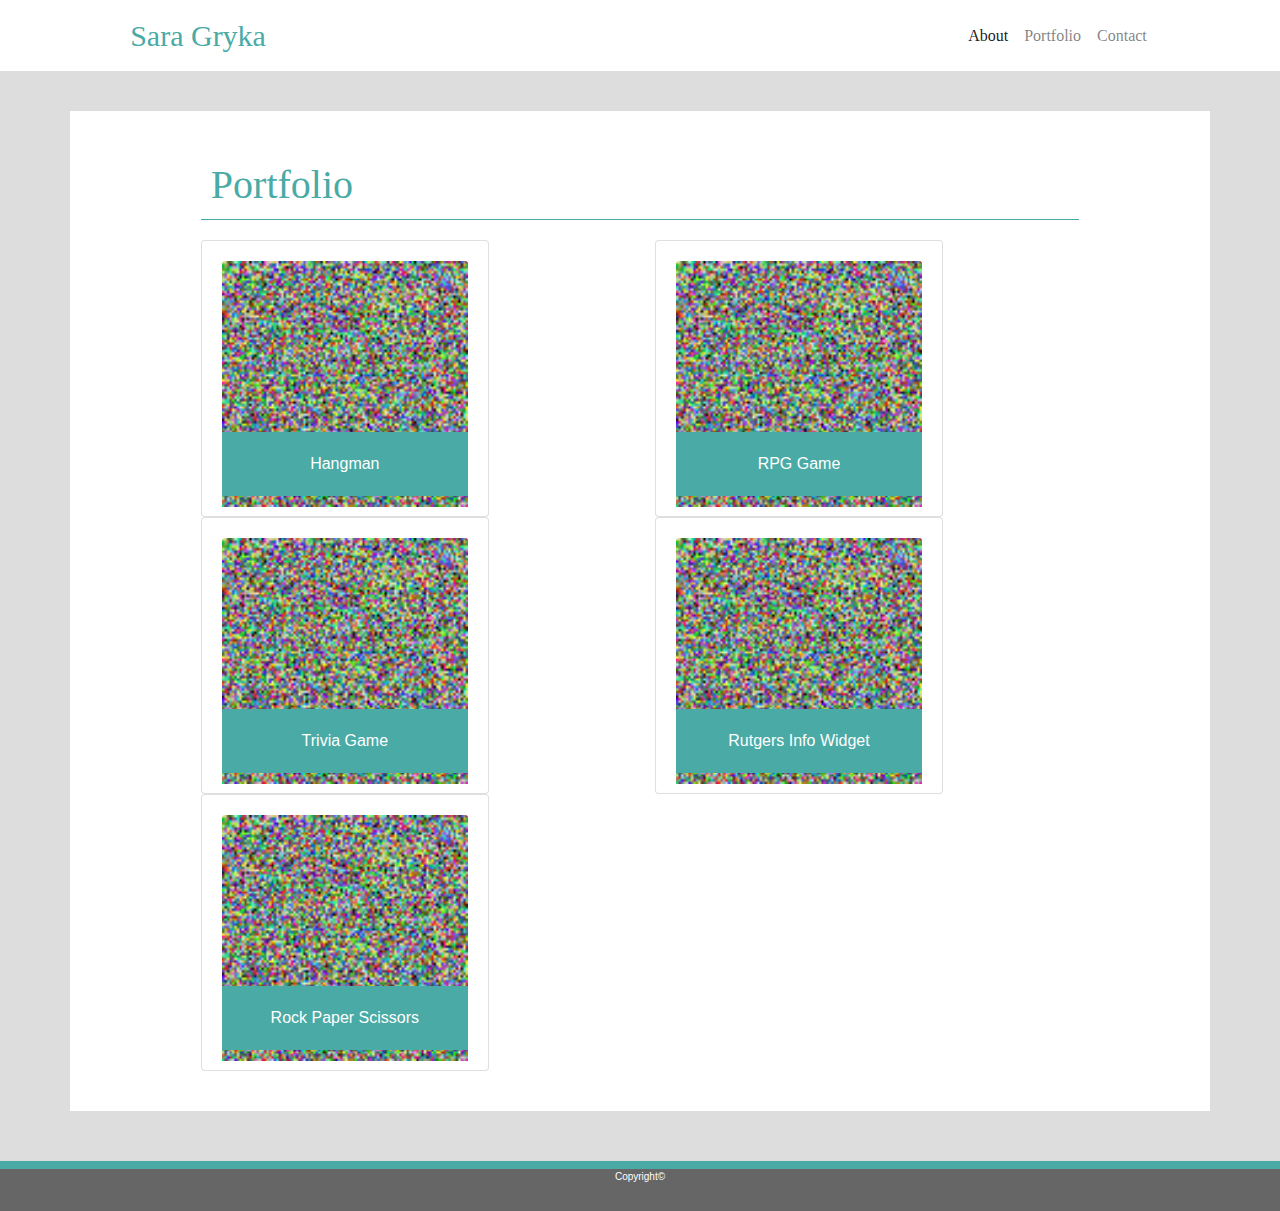
<file: portfolio.html>
<!DOCTYPE html>
<html lang="en">

<head>
    <meta charset="UTF-8">
    <meta name="viewport" content="width=device-width, initial-scale=1.0">
    <meta http-equiv="X-UA-Compatible" content="ie=edge">
    <title>About Me</title>

    <link rel="stylesheet" href="https://stackpath.bootstrapcdn.com/bootstrap/4.3.1/css/bootstrap.min.css"
        integrity="sha384-ggOyR0iXCbMQv3Xipma34MD+dH/1fQ784/j6cY/iJTQUOhcWr7x9JvoRxT2MZw1T" crossorigin="anonymous">
    <link rel="stylesheet" href="style.css">
</head>

<body>
    <header>
        <div class="row">
            <div class="col-sm-1">

            </div>

            <div class="col-sm-10">
                <nav class="navbar navbar-expand-lg navbar-light bg-white">
                    <a class="navbar-brand white" href="index.html">Sara Gryka</a>

                    <button class="navbar-toggler" type="button" data-toggle="collapse"
                        data-target="#navbarSupportedContent" aria-controls="navbarSupportedContent"
                        aria-expanded="false" aria-label="Toggle navigation">
                        <span class="navbar-toggler-icon"></span>
                    </button>

                    <div class="collapse navbar-collapse" id="navbarSupportedContent">
                        <ul class="navbar-nav ml-auto">
                            <li class="nav-item active">
                                <a class="nav-link" href="index.html">About <span class="sr-only">(current)</span></a>
                            </li>
                            <li class="nav-item">
                                <a class="nav-link" href=portfolio.html>Portfolio</a>
                            </li>
                            <li class="nav-item">
                                <a class="nav-link" href="contact.html">Contact</a>
                            </li>
                    </div>
                </nav>
            </div>
            <div class="col-sm-1">

            </div>
        </div>
    </header>

    </div>
    <div class="container">
        <div class="row">

            <div class="col-sm-1">
            </div>
            <div class="col-sm-10">
                <h1> Portfolio </h1>
            </div>

            <div class="col-sm-1">

            </div>
        </div>

        <div class="row">
            <div class="col-sm-1">

            </div>

            <div class="col-sm-5">


                <div class="body" background-color="gray">
                    <div class="card" style="width: 18rem;">
                        <img src="[data-uri]"
                            class="card-img-top" alt="...">
                        <div class="card-body">
                            <p class="card-text">Hangman</p>
                        </div>
                    </div>
                </div>
            </div>

            <div class="col-sm-5">
                <div class="card" style="width: 18rem;">
                    <img src="[data-uri]"
                        class="card-img-top" alt="...">
                    <div class="card-body">
                        <p class="card-text">RPG Game</p>
                    </div>
                </div>
            </div>

            <div class="col-sm-1">

            </div>
        </div>

        <div class="row">
            <div class="col-sm-1">

            </div>

            <div class="col-sm-5">
                <div class="card" style="width: 18rem;">
                    <img src="[data-uri]"
                        class="card-img-top" alt="...">
                    <div class="card-body">
                        <p class="card-text">Trivia Game</p>

                    </div>
                </div>
            </div>

            <div class="col-sm-5">

                <div class="card" style="width: 18rem;">
                    <img src="[data-uri]""
                            class=" card-img-top" alt="...">

                    <div class="card-body">
                        <p class="card-text">Rutgers Info Widget</p>
                    </div>
                </div>

            </div>

            <div class="col-sm-1">

            </div>
        </div>
        <div class="row">
            <div class="col-sm-1">

            </div>

            <div class="col-sm-5">

                <div class="card" style="width: 18rem;">
                    <img src="[data-uri]"
                        class="card-img-top" alt="...">
                    <div class="card-body">
                        <p class="card-text">Rock Paper Scissors</p>
                    </div>
                </div>
            </div>

            <div class="col-sm-5">

            </div>

            <div class="col-sm-1">

            </div>
        </div>



    </div>
    </div>
    </div>
    </div>
</body>
<footer>


    Copyright©


</footer>

</html>
</file>
<file: style.css>
header {
    background-color: #ffffff;
    
    font-family: Georgia, 'Times New Roman', Times, serif;
  

}




.container{
    padding: 40px;
    background-color: #ffffff;
    margin-top: 40px;


}

h1 {
    color: #4aaaa5;
    border-bottom: 1px solid #4aaaa5;
    padding: 10px;
    margin-bottom: 20px;
    font-family: Georgia, 'Times New Roman', Times, serif;
}

body{
    
    background-color: #dddddd;
    font-family: Arial, Helvetica, sans-serif;
}




footer {
     background-color: #666666; 
     height: 50px; 
     margin-top: 50px; 
    border-top: 8px solid #4aaaa5; 
     text-align: center; 
     color:white; 
     font-size: 10px; 
}

.navbar-brand{
    
    padding: 5px;
    color: white;
    
    
}

.navbar-light .navbar-brand {
    color: #4aaaa5;
    font-size: 30px; 
}

img{
    float: left;
}

.btn{
    background-color: #4aaaa5;
}

.card-body{
    background-color: #4aaaa5;
    text-align: center;
    margin-top: -75px;
    color: white;

}

.card{
    padding:20px;
}
</file>
